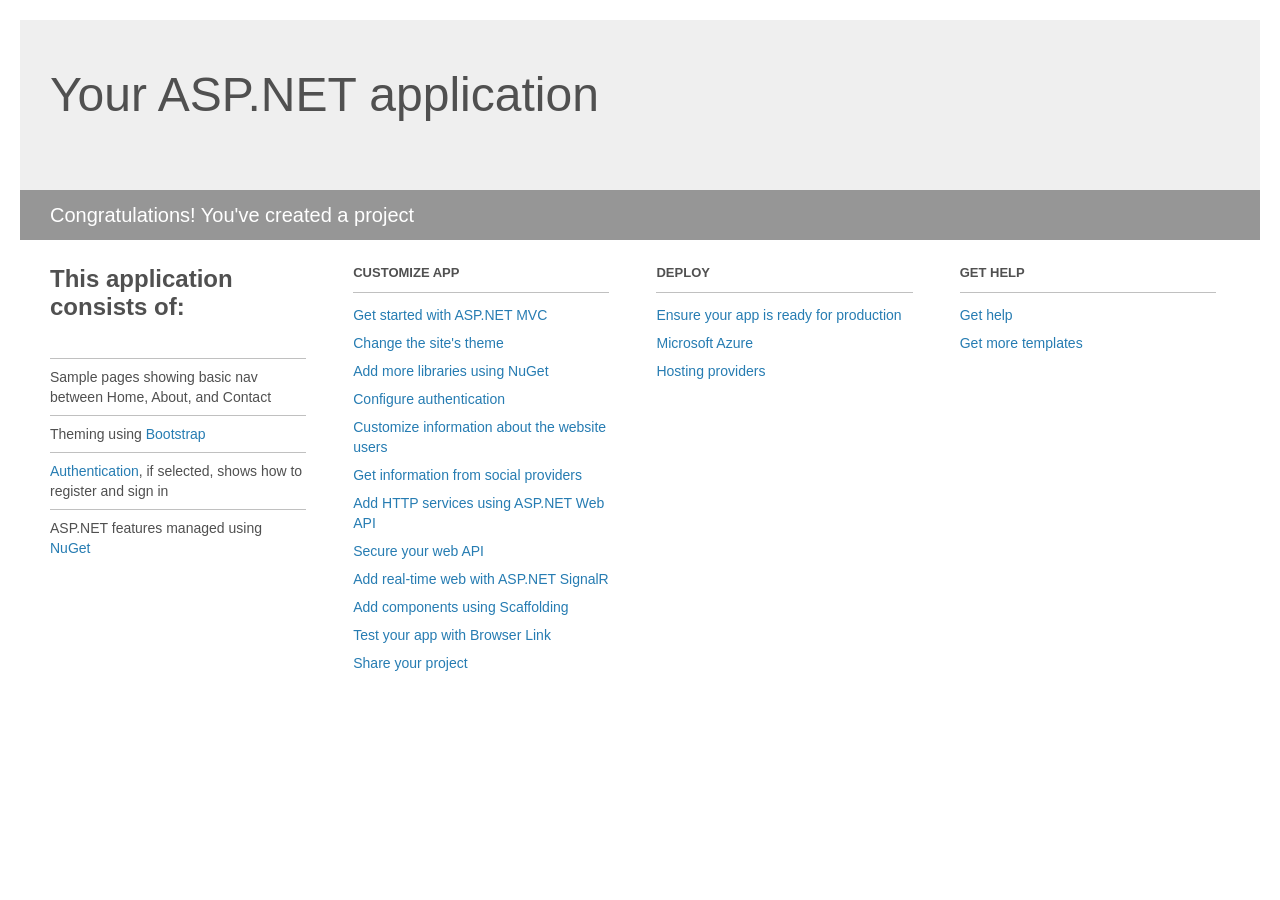
<file: AppPerola/Project_Readme.html>
﻿<!DOCTYPE html>
<html lang="en">
<head>
    <meta charset="utf-8" />
    <title>Your ASP.NET application</title>
    <style>
        body {
            background: #fff;
            color: #505050;
            font: 14px 'Segoe UI', tahoma, arial, helvetica, sans-serif;
            margin: 20px;
            padding: 0;
        }

        #header {
            background: #efefef;
            padding: 0;
        }

        h1 {
            font-size: 48px;
            font-weight: normal;
            margin: 0;
            padding: 0 30px;
            line-height: 150px;
        }

        p {
            font-size: 20px;
            color: #fff;
            background: #969696;
            padding: 0 30px;
            line-height: 50px;
        }

        #main {
            padding: 5px 30px;
        }

        .section {
            width: 21.7%;
            float: left;
            margin: 0 0 0 4%;
        }

            .section h2 {
                font-size: 13px;
                text-transform: uppercase;
                margin: 0;
                border-bottom: 1px solid silver;
                padding-bottom: 12px;
                margin-bottom: 8px;
            }

            .section.first {
                margin-left: 0;
            }

                .section.first h2 {
                    font-size: 24px;
                    text-transform: none;
                    margin-bottom: 25px;
                    border: none;
                }

                .section.first li {
                    border-top: 1px solid silver;
                    padding: 8px 0;
                }

            .section.last {
                margin-right: 0;
            }

        ul {
            list-style: none;
            padding: 0;
            margin: 0;
            line-height: 20px;
        }

        li {
            padding: 4px 0;
        }

        a {
            color: #267cb2;
            text-decoration: none;
        }

            a:hover {
                text-decoration: underline;
            }
    </style>
</head>
<body>

    <div id="header">
        <h1>Your ASP.NET application</h1>
        <p>Congratulations! You've created a project</p>
    </div>

    <div id="main">
        <div class="section first">
            <h2>This application consists of:</h2>
            <ul>
                <li>Sample pages showing basic nav between Home, About, and Contact</li>
                <li>Theming using <a href="http://go.microsoft.com/fwlink/?LinkID=320754">Bootstrap</a></li>
                <li><a href="http://go.microsoft.com/fwlink/?LinkID=320755">Authentication</a>, if selected, shows how to register and sign in</li>
                <li>ASP.NET features managed using <a href="http://go.microsoft.com/fwlink/?LinkID=320756">NuGet</a></li>
            </ul>
        </div>

        <div class="section">
            <h2>Customize app</h2>
            <ul>
                <li><a href="http://go.microsoft.com/fwlink/?LinkID=320757">Get started with ASP.NET MVC</a></li>
                <li><a href="http://go.microsoft.com/fwlink/?LinkID=320758">Change the site's theme</a></li>
                <li><a href="http://go.microsoft.com/fwlink/?LinkID=320759">Add more libraries using NuGet</a></li>
                <li><a href="http://go.microsoft.com/fwlink/?LinkID=320760">Configure authentication</a></li>
                <li><a href="http://go.microsoft.com/fwlink/?LinkID=320761">Customize information about the website users</a></li>
                <li><a href="http://go.microsoft.com/fwlink/?LinkID=320762">Get information from social providers</a></li>
                <li><a href="http://go.microsoft.com/fwlink/?LinkID=320763">Add HTTP services using ASP.NET Web API</a></li>
                <li><a href="http://go.microsoft.com/fwlink/?LinkID=320764">Secure your web API</a></li>
                <li><a href="http://go.microsoft.com/fwlink/?LinkID=320765">Add real-time web with ASP.NET SignalR</a></li>
                <li><a href="http://go.microsoft.com/fwlink/?LinkID=320766">Add components using Scaffolding</a></li>
                <li><a href="http://go.microsoft.com/fwlink/?LinkID=320767">Test your app with Browser Link</a></li>
                <li><a href="http://go.microsoft.com/fwlink/?LinkID=320768">Share your project</a></li>
            </ul>
        </div>

        <div class="section">
            <h2>Deploy</h2>
            <ul>
                <li><a href="http://go.microsoft.com/fwlink/?LinkID=320769">Ensure your app is ready for production</a></li>
                <li><a href="http://go.microsoft.com/fwlink/?LinkID=320770">Microsoft Azure</a></li>
                <li><a href="http://go.microsoft.com/fwlink/?LinkID=320771">Hosting providers</a></li>
            </ul>
        </div>

        <div class="section last">
            <h2>Get help</h2>
            <ul>
                <li><a href="http://go.microsoft.com/fwlink/?LinkID=320772">Get help</a></li>
                <li><a href="http://go.microsoft.com/fwlink/?LinkID=320773">Get more templates</a></li>
            </ul>
        </div>
    </div>

</body>
</html>
</file>
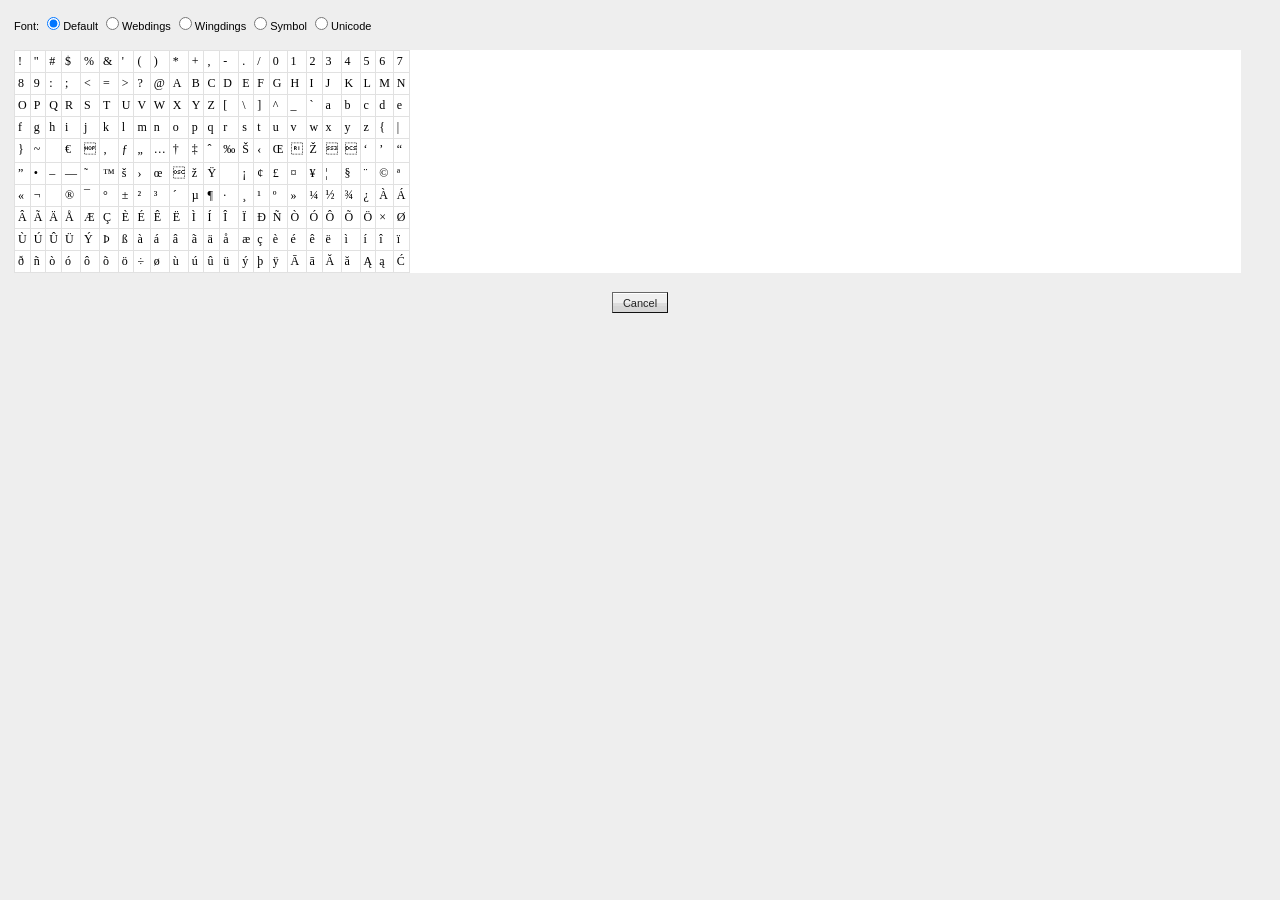
<file: AppPerola/richtexteditor/aspnet/insertchars.htm>
<html>
	<head>
		<title>[[InsertChars]] </title>		
		<meta name="content-type" content="text/html ;charset=Unicode" />
		<meta http-equiv="Page-Enter" content="blendTrans(Duration=0.1)" />
		<meta http-equiv="Page-Exit" content="blendTrans(Duration=0.1)" />
		<link href='resx/dialog.css' type="text/css" rel="stylesheet" />
		<style type="text/css">	
		table.Grid
		{
			border-width: 4px;
			border-style: none;
			background-color: White;
			border-color: gray;
			font-size:12px;
		}

		table.Grid TD, table.Grid TH
		{
			padding: 3px 3px 3px 3px;
			border: solid 1px #E1E1E1;
			vertical-align: top;
			cursor:default;
		}
		</style>
		
		<script type="text/javascript">
			var tds=22;	

			function spcOver(el)
			{
				el.style.background="#0A246A";el.style.color="white";
			}
			function spcOut(el)
			{
				el.style.background="white";el.style.color="black";
			}
			function writeChars()
			{
				var str="";
				for(var i=33;i<256;)
				{
					document.write("<tr>");
					for(var j=0;j<=tds;j++)
					{
						document.write("<td onClick='getchar(this)' onmouseover='spcOver(this)' onmouseout='spcOut(this)'>");
						document.write("\x26#"+i+";");
						document.write("</td>");
						i++;
					}
					document.write("</tr>");
				}
			}

			function writeChars2()
			{
				var arr=["&#402;","&#913;","&#914;","&#915;","&#916;","&#917;","&#918;","&#919;","&#920;","&#921;","&#922;","&#923;","&#924;","&#925;","&#926;","&#927;","&#928;","&#929;","&#931;","&#932;","&#933;","&#934;","&#935;","&#936;","&#937;","&#945;","&#946;","&#947;","&#948;","&#949;","&#950;","&#951;","&#952;","&#953;","&#954;","&#955;","&#956;","&#957;","&#958;","&#959;","&#960;","&#961;","&#962;","&#963;","&#964;","&#965;","&#966;","&#967;","&#968;","&#969;","&#977;","&#978;","&#982;","&#8226;","&#8230;","&#8242;","&#8243;","&#8254;","&#8260;","&#8472;","&#8465;","&#8476;","&#8482;","&#8501;","&#8592;","&#8593;","&#8594;","&#8595;","&#8596;","&#8629;","&#8656;","&#8657;","&#8658;","&#8659;","&#8660;","&#8704;","&#8706;","&#8707;","&#8709;","&#8711;","&#8712;","&#8713;","&#8715;","&#8719;","&#8722;","&#8722;","&#8727;","&#8730;","&#8733;","&#8734;","&#8736;","&#8869;","&#8870;","&#8745;","&#8746;","&#8747;","&#8756;","&#8764;","&#8773;","&#8773;","&#8800;","&#8801;","&#8804;","&#8805;","&#8834;","&#8835;","&#8836;","&#8838;","&#8839;","&#8853;","&#8855;","&#8869;","&#8901;","&#8968;","&#8969;","&#8970;","&#8971;","&#9001;","&#9002;","&#9674;","&#9824;","&#9827;","&#9829;","&#9830;"];
				for(var i=0;i<arr.length;i+=tds)
				{
					document.write("<tr>");
					for(var j=i;j<i+tds&&j<arr.length;j++)
					{
						var n=arr[j];
						
						document.write("<td onClick='getchar(this)' onmouseover='spcOver(this)' onmouseout='spcOut(this)' title='" + n+" - "+n.replace("&","&amp;") + "' >");
						document.write(n);
						document.write("</td>");
					}
					document.write("</tr>");
				}
			}
		</script>
	</head>
	<body>
		<div id="ajaxdiv">
			<table border="0" cellspacing="2" cellpadding="2" width="98%">
				<tr>
					<td class="normal">
						<span langtext='1'>Font</span>: 
						<input type="radio" onclick="sel_font_change()" id="selfont1" name="selfont" value="" checked="checked"  /><label for="selfont1" langtext='1'>Default</label> 
						<input type="radio" onclick="sel_font_change()" id="selfont2" name="selfont" value="webdings"  /><label for="selfont2">Webdings</label>
						<input type="radio" onclick="sel_font_change()" id="selfont3" name="selfont" value="wingdings" /><label for="selfont3">Wingdings</label>
						<input type="radio" onclick="sel_font_change()" id="selfont4" name="selfont" value="symbol" /><label for="selfont4">Symbol</label>
						<input type="radio" onclick="sel_font_change()" id="selfont5" name="selfont" value="Unicode" /><label for="selfont5">Unicode</label>
					</td>
				</tr>
				<tr>
					<td align="center">
						<br />
						<table style="border-collapse: collapse;" class="Grid" width="100%" border="0" ID="charstable1">
							<script type="text/javascript">
							writeChars();
							</script>
						</table>
						<table style="border-collapse: collapse;" class="Grid" width="100%" border="0" ID="charstable2">
							<script type="text/javascript">
							writeChars2();
							</script>
						</table>
					</td>
				</tr>
			</table>
			<div align="center" style="margin-top:15px">
				<input type="button" langtext='1' value="Cancel" class="formbutton" onclick="do_cancel()" />
			</div>
		</div>
	</body>
	<script type="text/javascript" src="resx/insertchars.js"></script>
	<script type="text/javascript">
	sel_font_change()
	</script>
</html>
</file>
<file: AppPerola/richtexteditor/aspnet/resx/dialog.css>
body,input,textarea,button,select,fieldset,table
{
	color: windowtext;
	font-family: "Helvetica Neue", Helvetica, Arial, sans-serif;
	font-size:11px;
}

table, textarea
{
	text-align:left;
}
button
{
	padding-top: 1px;
	height: 22px;
}

.formbutton{
	cursor:pointer;
	border:outset 1px #666;
	background:#999;
	color:#222;
	padding: 1px 10px;
	height: 21px;
	background:url(../images/formbn.gif) repeat-x left top;
}
#uploader input {
	cursor:pointer;
	border:outset 1px #666;
	background:#999;
	color:#222;
	padding: 1px 10px;
	height: 21px;
	background:url(../images/formbn.gif) repeat-x left top;
	vertical-align:top;
}
#uploader
{
	padding:10px 0 10px 30px;
	width:100px;
}

fieldset
{
	border:1px solid #dddddd;
	padding: 2px;
}
.boxBg
{
	background-color:#dddddd;
}
.boxBorder
{
	border:1px solid #dddddd;
}
.normal
{
	color: windowtext; font:normal 11px  arial; 
}
.sortable
{
	color: windowtext; font:normal 11px  arial; 
}

body
{
	background-color:#eeeeee;	
	overflow:hidden;
	margin:0px;
	padding:0px;
	height:100%;
}

.buttons a
{
	width:100px;
	margin: 0 7px 3px 0;
	text-decoration: none;
    background-color:#f5f5f5;
    background: url(images/formbg.gif) repeat-x left top;
    border-top:solid 1px #cccccc;
    border-left:solid 1px #cccccc;
    border-right:solid 1px #aaaaaa;
    border-bottom:solid 1px #aaaaaa;
	padding: 4px 12px 5px 5px;
	display: block;
	cursor: pointer;
	font:normal 11px  arial;
	line-height: 120%;
	color: #333;
}
.buttons a img
{
	margin: 0 3px -3px 0 !important;
	width: 16px;
	height: 16px;
	padding: 0 !important;
	border: none !important;
	display: inline !important;
}
.buttons a:hover
{
	background-color: #C0DDFC;
    background: url(images/formbg2.gif) repeat-x left top;
	border: 1px solid #3388ff;
	color: #333;
}
.buttons a.current
{
	background-color: #C0DDFC;
    background: url(images/formbg2.gif) repeat-x left top;
	border: 1px solid #3388ff;
	color: #333;
}
.buttons a.current:hover
{
    background: url(images/formbg.gif) repeat-x left top;
    border-top:solid 1px #cccccc;
    border-left:solid 1px #cccccc;
    border-right:solid 1px #aaaaaa;
    border-bottom:solid 1px #aaaaaa;
}

#div_demo
{
	position:static!important;
	width:100%!important;
	height:100%!important;
}

#outer
{
	width:300px;
	overflow:auto; 
	height:150px;
	margin-top:7px;
	background-color: #ffffff;
	font:normal 11px  arial;
    border: #dddddd 1px solid;	
}

.inputbuttoncancel , .inputbuttoninsert
{
	width:80px;
	padding-top:2px;
}
.dialogButton
{
	border:1px solid #f5f5f4;
	padding:1px;
}

.editimgDisabled 
{
	/*filter:gray alpha(opacity=25);opacity: .25; -moz-opacity: .25;*/
}
.filelistHeadCol A
{
	font:normal 11px  arial; 
/*	cursor: default; */
	color: windowtext;
}

a.filelistHeadCol:visited, a.filelistHeadCol:link /* Font used for links in the navigation menu */
{
	font:normal 11px  arial;
	color: #ffffff;
    text-decoration: none; 
}

a.filelistHeadCol:Hover /* Font used for hovering over a link in the navigation menu */
{
    color: #FF3300;
	font:normal 11px  arial; 
}

#container {padding:10px;margin:0;text-align:center; background:#eeeeee;}
#container-bottom { clear:both; text-align:right; padding-right:30px; margin-right:30px;background:#eeeeee;margin-top:5px;}

.tab-pane-control.tab-pane {
	position:	relative;
	width:		100%;
}
.tab-pane-control.tab-pane {
	position:	relative;
	width:		100%;
}

.tab-pane-control .tab-row .tab {
	font:			normal 11px arial;
	display:		inline;
	margin:			1px -2px 1px 2px;
	float:			left;
	padding:		2px 5px 3px 5px;
	background:		#ECECEC url(../images/formbn.gif) repeat-x;
	border:			1px solid;
	border-color:	#898C95;
	border-bottom:	0;
	z-index:		1;
	position:		relative;
	top:			0;
	cursor:		pointer; 
	cursor:		hand;
}

.tab-pane-control .tab-row .tab.selected {
	border-bottom:	0;
	z-index:		3;
	padding:		2px 6px 5px 7px;
	margin:			1px -3px -2px 0px;
	top:			-2px;
	background:		#f5f5f5;
	cursor:			pointer; 
	cursor:			hand;
}

.tab-pane-control .tab-row .tab a {
	font:				normal 11px arial;
	color:				black;
	text-decoration:	none;
}

.tab-pane-control .tab-row .hover a {
	color:	blue;
}

.tab-pane-control .tab-page {
	clear:			both;
	border:			1px solid;
	border-color:	#898C95;
	background:		#f5f5f5;
	z-index:		2;
	position:		relative;
	top:			-2px;
	color:			black;
	font:			Message-Box;
	padding:		5px;
}

.tab-pane-control .tab-row {
	z-index:		1;
	white-space:	nowrap;
}
.tab-pane-control .tab-row {
	z-index:		1;
	white-space:	nowrap;
}
#FoldersAndFiles {table-layout:fixed;}
#FoldersAndFiles td{text-align:left;vertical-align: middle;}
.cursor{cursor:pointer;cursor:hand;}
div.progress-container {
  background-color:green;height:5px;width:50px;font-size:5px;
  margin:2px 5px 2px 6px;
}

div.progress-container div {
  background-color:red;height:5px;font-size:5px
}

#uploadinfo {margin:0;padding:0 0 0 20px;}
#ajaxdiv{padding:10px;text-align:center;background:#eeeeee;}
</file>
